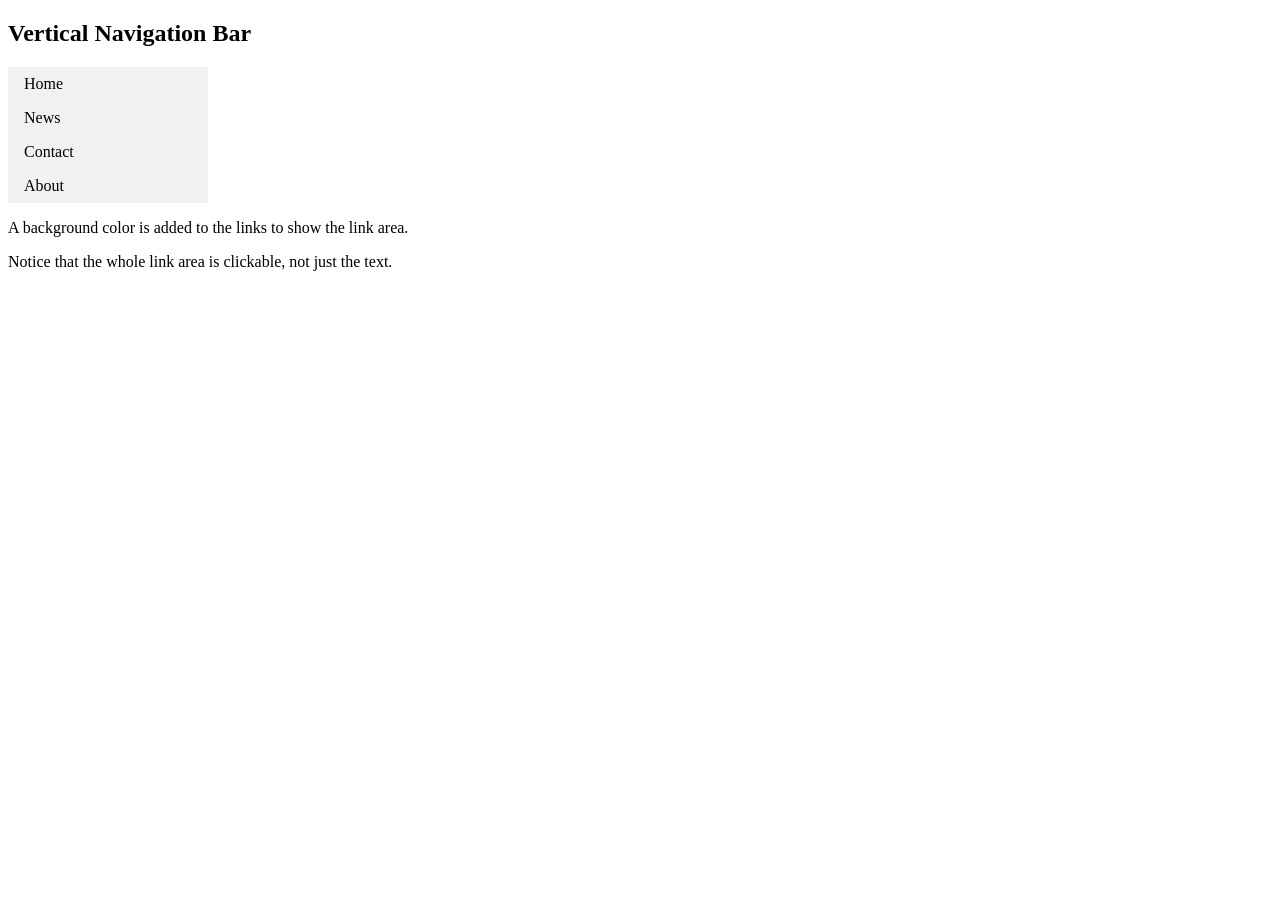
<file: nav.html>
<!DOCTYPE html>
<html lang="pt-br">

<head>
    <meta charset="UTF-8">
    <meta name="viewport" content="width=device-width, initial-scale=1.0">
    <title>Document</title>
    <style>
        ul {
            list-style-type: none;
            margin: 0;
            padding: 0;
            width: 200px;
            background-color: #f1f1f1;
        }

        li a {
            display: block;
            color: #000;
            padding: 8px 16px;
            text-decoration: none;
        }

        li a:hover {
            background-color: #555;
            color: white;
        }
    </style>
</head>

<body>
    <h2>Vertical Navigation Bar</h2>
    <ul>
        <li><a href="#home">Home</a></li>
        <li><a href="#news">News</a></li>
        <li><a href="#contact">Contact</a></li>
        <li><a href="#about">About</a></li>
    </ul>
    <p>A background color is added to the links to show the link area.</p>
    <p>Notice that the whole link area is clickable, not just the text.</p>
</body>

</html>
</file>
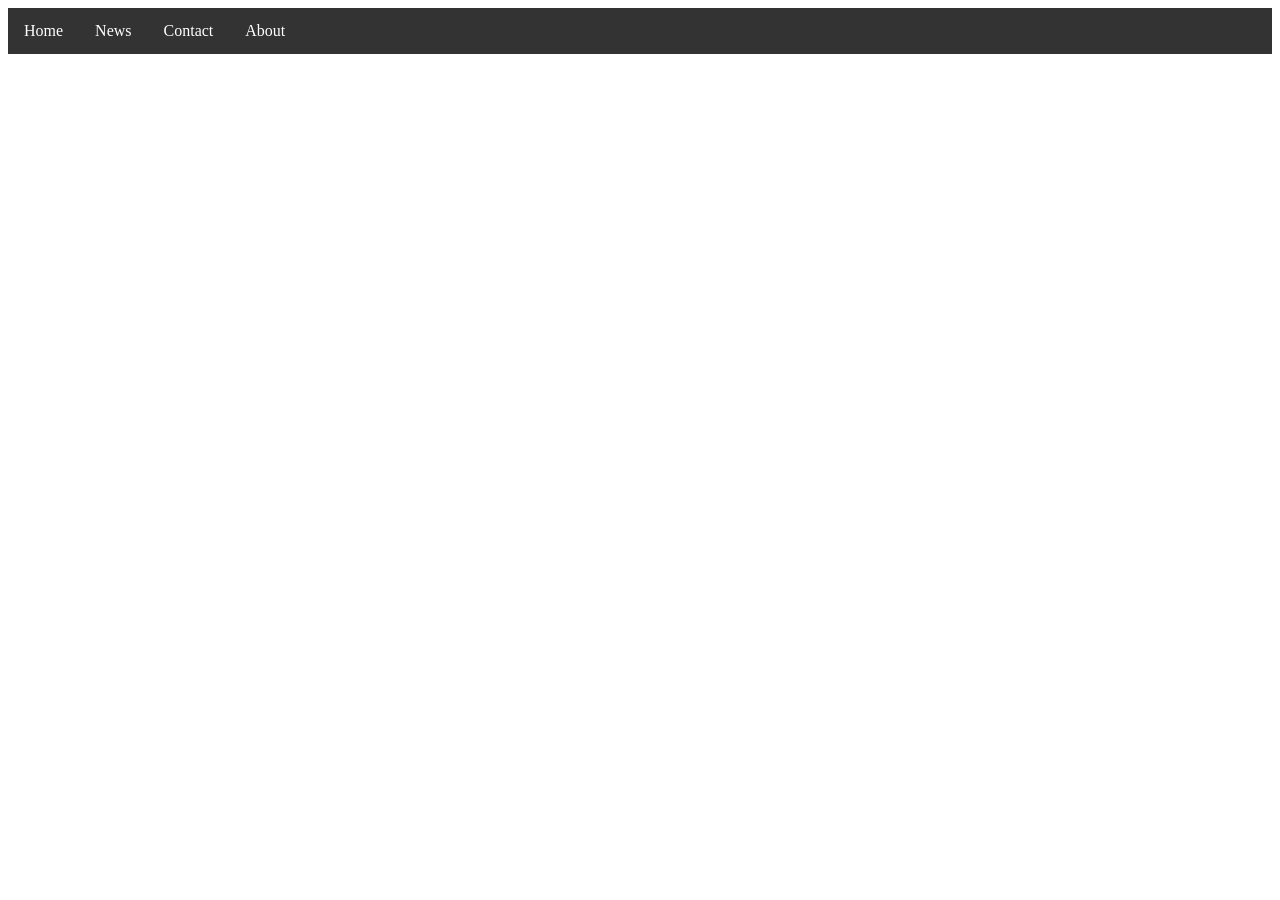
<file: navh.html>
<!DOCTYPE html>
<html lang="pt-br">

<head>
    <meta charset="UTF-8">
    <meta name="viewport" content="width=device-width, initial-scale=1.0">
    <title>Document</title>
    <style>
        ul {
            list-style-type: none;
            margin: 0;
            padding: 0;
            overflow: hidden;
            background-color: #333;
        }

        li {
            float: left;
        }

        li a {
            display: block;
            color: white;
            text-align: center;
            padding: 14px 16px;
            text-decoration: none;
        }

        li a:hover {
            background-color: #111;
        }
    </style>
</head>

<body>
    <ul>
        <li><a href="#home">Home</a></li>
        <li><a href="#news">News</a></li>
        <li><a href="#contact">Contact</a></li>
        <li><a href="#about">About</a></li>
    </ul>
</body>

</html>
</file>
